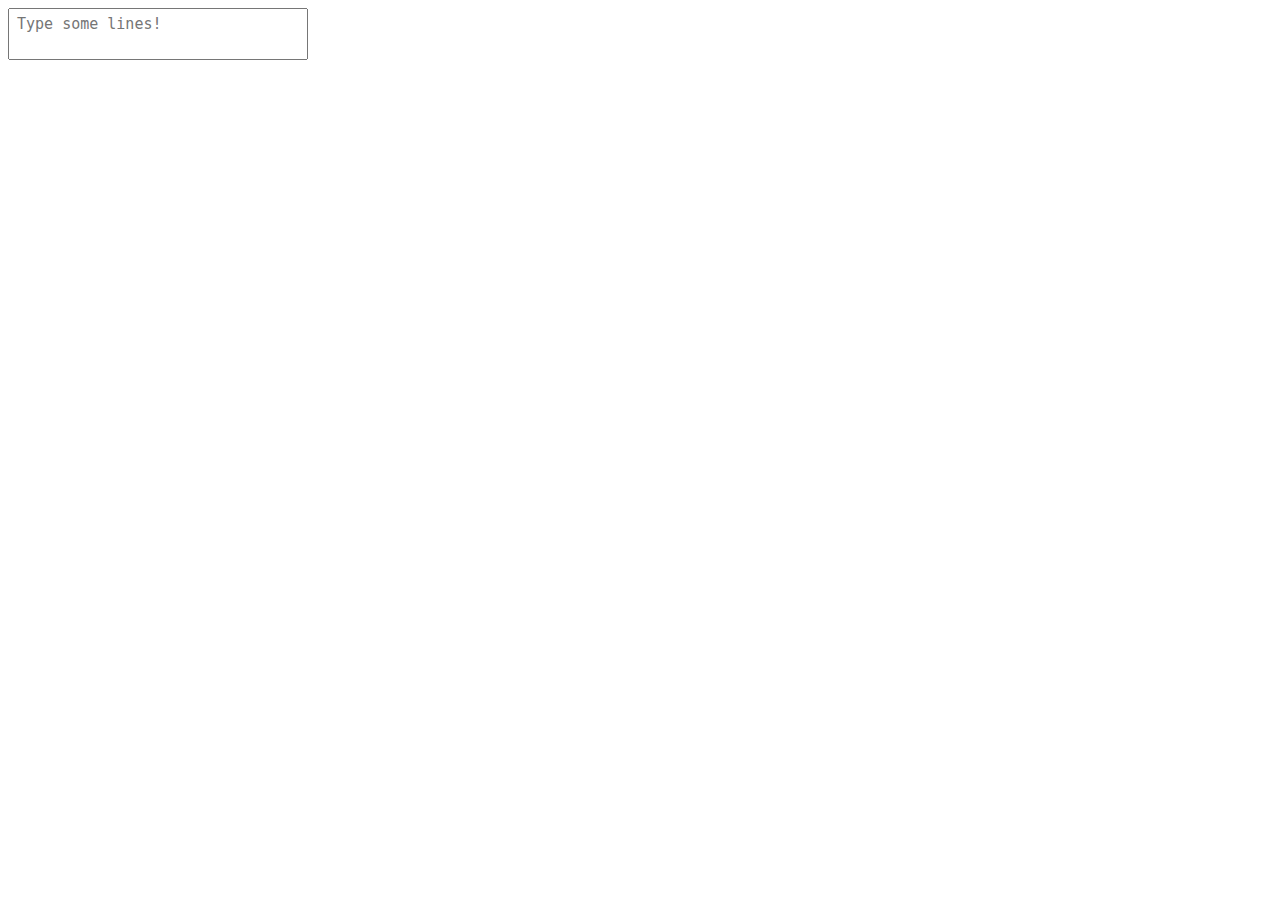
<file: quick/src/main/webapp/study/js/Auto resizing textarea.html>
<!DOCTYPE html>
<html lang="en">
<head>
    <meta charset="UTF-8">
    <title>Auto resizing textarea</title>
    <style>
        textarea {
            -moz-box-sizing: border-box;
            box-sizing: border-box;
            resize: none;
        }
    </style>
</head>
<body>
    <textarea rows="2" placeholder="Type some lines!" style="resize: none; width: 300px; padding: 5px 8px; -moz-box-sizing: border-box; box-sizing: border-box; font-size: 15px; line-height: 20px"></textarea>
    <script>
        jQuery.each(jQuery('textarea[data-autoresize]'), function() {
            var offset = this.offsetHeight - this.clientHeight;

            var resizeTextarea = function(el) {
                jQuery(el).css('height', 'auto').css('height', el.scrollHeight + offset);
            };
            jQuery(this).on('keyup input', function() { resizeTextarea(this); }).removeAttr('data-autoresize');
        });
    </script>
</body>
</html>
</file>
